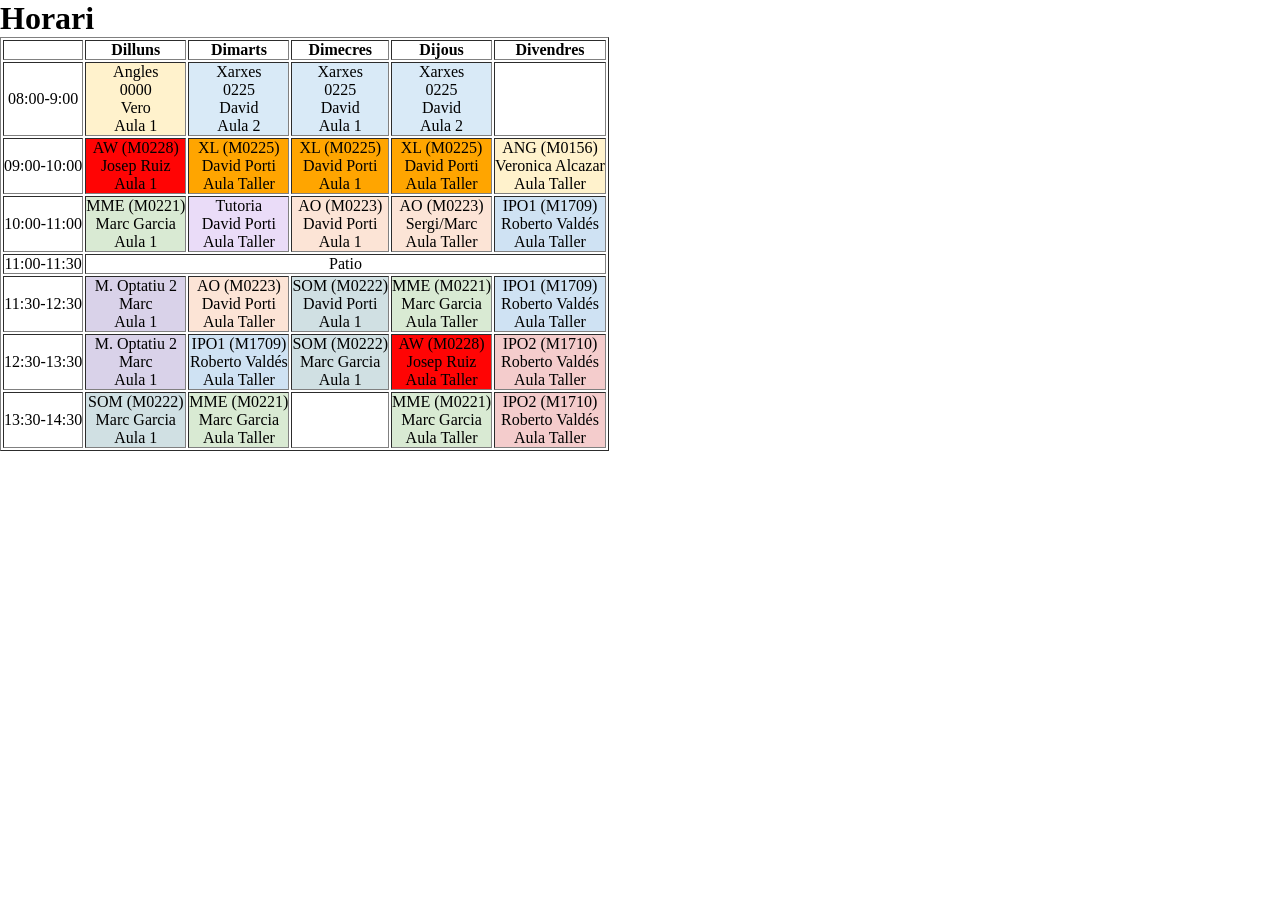
<file: html/horari.html>
<!DOCTYPE html>
<html>

<head>
    <meta charset="utf-8">
    <meta http-equiv="X-UA-Compatible" content="IE=edge">
    <title> Horari </title>
    <meta name="author" content="Alvaro Avila">
    <meta name="description" content="Recull d'exercicis del modul 0228">
    <meta name="viewport" content="width=device-width, initial-scale=1">
    <link rel="stylesheet" href="./../ccs/style.css">
    <link rel="stylesheet" href="./../ccs/color.css">
</head>

<body>
    <h1>Horari</h1>

    <table border="1">
        <thead>
            <tr>
                <th></th>
                <th>Dilluns</th>
                <th>Dimarts</th>
                <th>Dimecres</th>
                <th>Dijous</th>
                <th>Divendres</th>
            </tr>
        </thead>
        <tr>
            <td>08:00-9:00</td>
            <td class="angles">Angles <br> 0000 <br> Vero <br> Aula 1</td>
            <td class="xarxes">Xarxes <br> 0225 <br> David <br> Aula 2</td>
            <td class="xarxes">Xarxes <br> 0225 <br> David <br> Aula 1</td>
            <td class="xarxes">Xarxes <br> 0225 <br> David <br> Aula 2</td>
            <td></td>
        </tr>

        <tr>
            <td>09:00-10:00</td>
            <td class="aw">AW (M0228) <br> Josep Ruiz <br> Aula 1</td>
            <td class="xl">XL (M0225) <br> David Porti <br> Aula Taller</td>
            <td class="xl">XL (M0225) <br> David Porti <br> Aula 1</td>
            <td class="xl">XL (M0225) <br> David Porti <br> Aula Taller</td>
            <td class="angles">ANG (M0156) <br> Veronica Alcazar <br> Aula Taller</td>
        </tr>

        <tr>
            <td>10:00-11:00</td>
            <td class="mme">MME (M0221) <br> Marc Garcia <br> Aula 1</td>
            <td class="tutoria">Tutoria <br> David Porti <br> Aula Taller</td>
            <td class="ao">AO (M0223) <br> David Porti <br> Aula 1</td>
            <td class="ao">AO (M0223) <br> Sergi/Marc <br> Aula Taller</td>
            <td class="ipo1">IPO1 (M1709) <br> Roberto Valdés <br> Aula Taller</td>
        </tr>

        <tr>
            <td>11:00-11:30</td>
            <td colspan="5">Patio</td>
        </tr>

        <tr>
            <td>11:30-12:30</td>
            <td class="optatiu">M. Optatiu 2 <br> Marc <br> Aula 1</td>
            <td class="ao">AO (M0223) <br> David Porti <br> Aula Taller</td>
            <td class="som">SOM (M0222) <br> David Porti <br> Aula 1</td>
            <td class="mme">MME (M0221) <br> Marc Garcia <br> Aula Taller</td>
            <td class="ipo1">IPO1 (M1709) <br> Roberto Valdés <br> Aula Taller</td>
        </tr>

        <tr>
            <td>12:30-13:30</td>
            <td class="optatiu">M. Optatiu 2 <br> Marc <br> Aula 1</td>
            <td class="ipo1">IPO1 (M1709) <br> Roberto Valdés <br> Aula Taller</td>
            <td class="som">SOM (M0222) <br> Marc Garcia <br> Aula 1</td>
            <td class="aw">AW (M0228) <br> Josep Ruiz <br> Aula Taller</td>
            <td class="ipo2">IPO2 (M1710) <br> Roberto Valdés <br> Aula Taller</td>
        </tr>

        <tr>
            <td>13:30-14:30</td>
            <td class="som">SOM (M0222) <br> Marc Garcia <br> Aula 1</td>
            <td class="mme">MME (M0221) <br> Marc Garcia <br> Aula Taller</td>
            <td></td>
            <td class="mme">MME (M0221) <br> Marc Garcia <br> Aula Taller</td>
            <td class="ipo2">IPO2 (M1710) <br> Roberto Valdés <br> Aula Taller</td>
        </tr>
    </table>

</body>

</html>
</file>
<file: ccs/style.css>
* {
    margin: 0;
    padding: 0;

    text-decoration: none;
    list-style: none;
}

td,
th {
    text-align: center;
}
</file>
<file: ccs/color.css>
.aw {
    background-color: #ff0404;
}

.xl {
    background-color: orange;
}

.angles {
    background-color: #fff2cc;
}

.xarxes {
    background-color: #d9eaf7;
}

.mme {
    background-color: #d9ead3;
}

.tutoria {
    background-color: #eadcf8;
}

.ao {
    background-color: #fce4d6;
}

.optatiu {
    background-color: #d9d2e9;
}

.som {
    background-color: #d0e0e3;
}

.ipo1 {
    background-color: #cfe2f3;
}

.ipo2 {
    background-color: #f4cccc;
}
</file>
